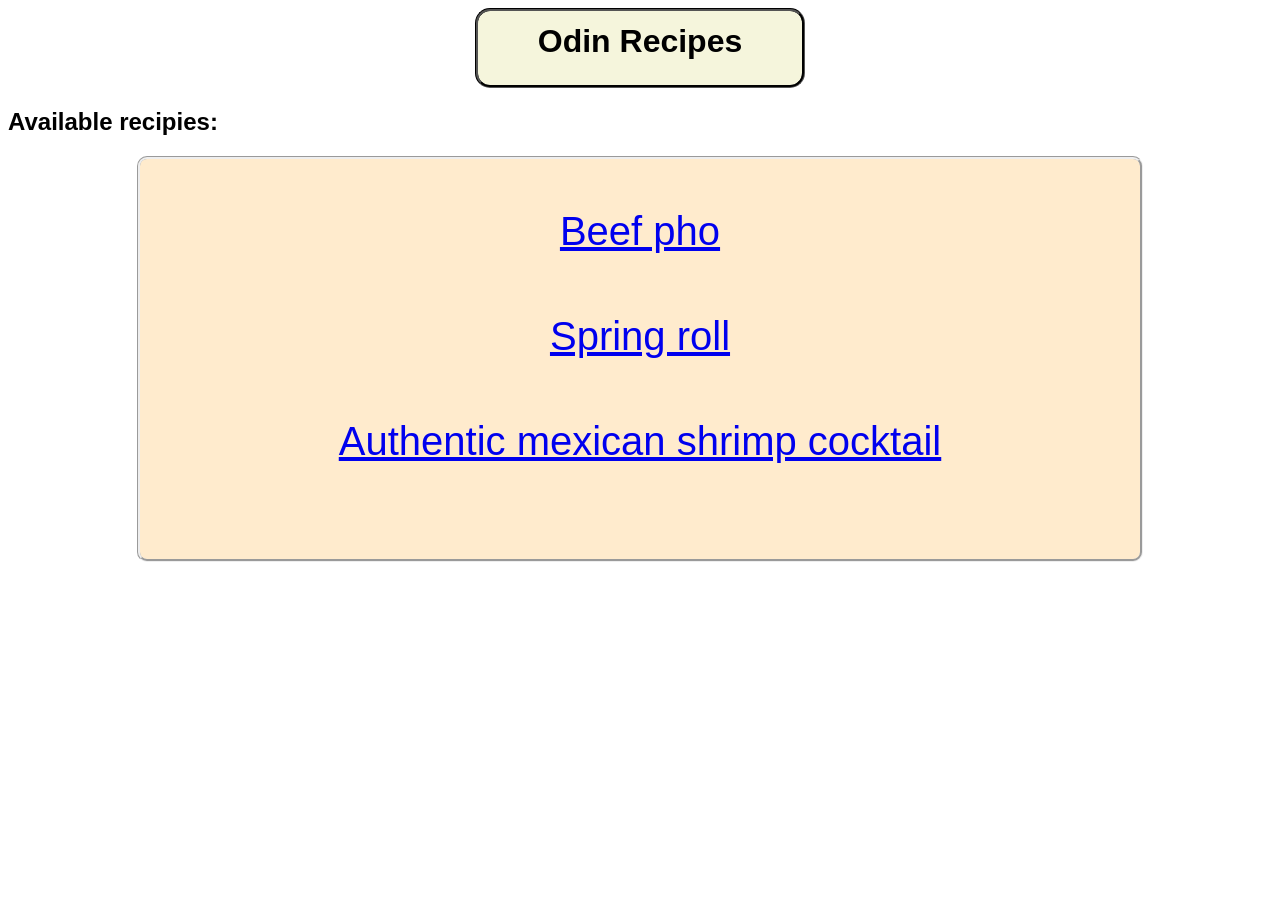
<file: index.html>
<!DOCTYPE html>
<html lang="en">
    <head>
        <meta charset="UTF-8">
        <title>Recipes</title>
        <link rel="stylesheet" href="styles.css">
    </head>
    <body>
        <h1>Odin Recipes</h1>
        <h2>Available recipies:</h2>
        <div>
            <p><a href="recipes/Beef-pho.html">Beef pho</a></p>

            <p><a href="recipes/Spring-roll.html">Spring roll</a></p>
            
            <p><a href="recipes/Authentic-mexican-shrimp-cocktail.html">Authentic mexican shrimp cocktail</a></p>
        </div>
    </body>
</html>
</file>
<file: styles.css>
* {
    font-family: Verdana, Geneva, Tahoma, sans-serif;
}

h1 {
    background-color: beige;
    text-align: center;
    border-color: rgb(0, 0, 0);
    border-style: groove;
    border-radius: 15px;
    padding: 12px;
    height: 50px;
    width: 300px;
    margin: auto;
}

div {
    background-color: blanchedalmond;
    font-size: 40px;
    height: 400px;
    width: 1000px;
    border-radius: 10px;
    border-style: groove;
    margin: auto;
}

p {
    padding: 10px;
    text-align: center;
}
</file>
